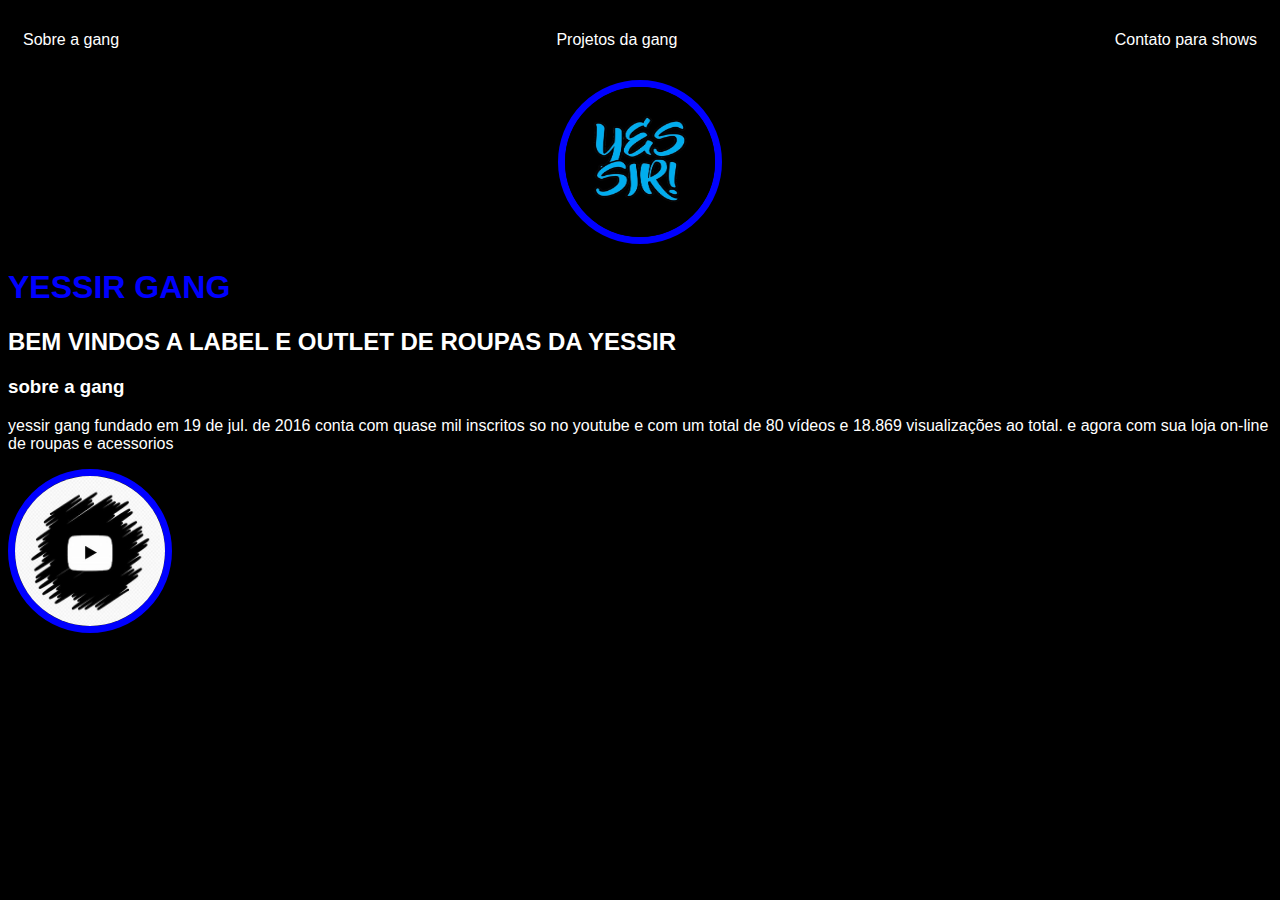
<file: index.html>
<!DOCTYPE html>
<html lang="en">

<head>
    <meta charset="UTF-8">
    <meta http-equiv="X-UA-Compatible" content="IE=edge">
    <meta name="viewport" content="width=device-width, initial-scale=1.0">
    <title>yessirgang</title>
    <link rel="stylesheet" href="index.css">
</head>

<body>
    <class="container">
        <nav>
            <ul>
                <li>
                    <a href="index.html">Sobre a gang</a>
                </li>
                <li>
                    <a href="projeto da gang.html">Projetos da gang</a>
                </li>
                <li>
                    <a href="contato.html">Contato para shows</a>
                </li>
            </ul>
        </nav>
            
            <div class="center">
                <img src="./img/flat,750x1000,075,t.jpg"></img>
            </div>
           <h1>YESSIR GANG</h1> 
           <H2>BEM VINDOS A LABEL E OUTLET DE ROUPAS DA YESSIR</H2>
            </header>
                    <main>
                        <section>
                                 <h3>sobre a gang</H3>
                                 <p>yessir gang fundado em 19 de jul. de 2016 
                                    conta com quase mil inscritos so no youtube
                                    e com um total de 80 vídeos
                                    e 18.869 visualizações ao total.
                                    e agora com sua loja on-line de roupas e acessorios</p>
                        </section>
                    </main>



                    <footer>
                        <a>
                            <img src="./imagensyt/th.jfif"></img> 
                        </a>
                    </footer>

            </body>
            </html>
</file>
<file: index.css>
body {
    color: white;
    background-color: black;
    font-family: Arial, Helvetica, sans-serif;
}

ul {
    display: flex;
    justify-content: space-between;
    list-style-type: none;
    align-items: center;
    padding:  15px;
}

a {
    color: white;
    text-decoration: none;
}  

img {
    width: 150px;
    height: 150px;
    border-radius: 50%;
    border: 7px solid blue 
}

.center {
text-align: center;
}

h1 {
    color: blue;
}
</file>
